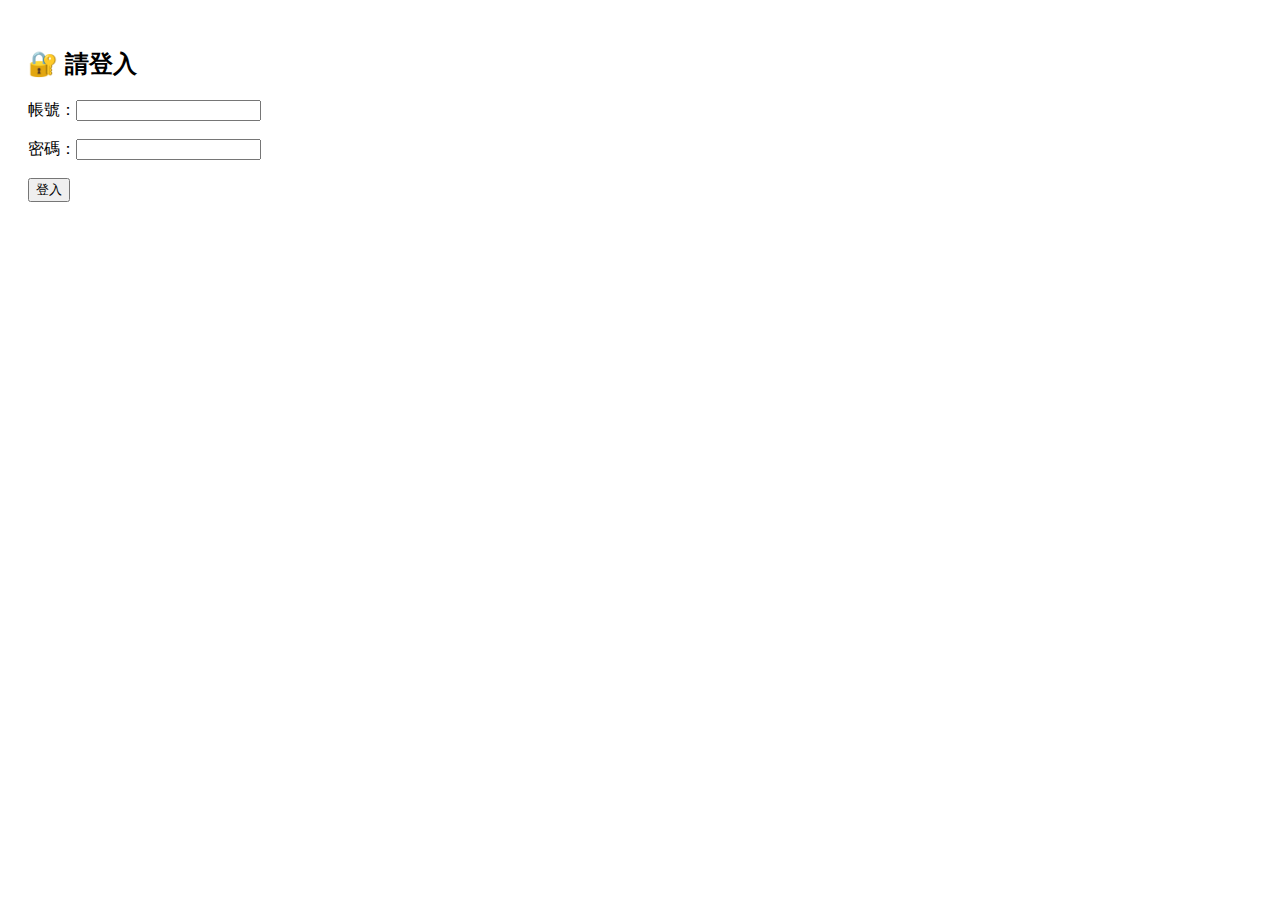
<file: restaurant/templates/restaurant/login.html>
<!DOCTYPE html>
<html lang="zh-Hant">
<head>
  <meta charset="UTF-8">
  <title>登入</title>
  <script src="https://code.jquery.com/jquery-3.6.0.min.js"></script>
  <style>
    body { font-family: sans-serif; padding: 20px; }
    #error-message { color: red; margin-top: 10px; }
  </style>
</head>
<body>
  <h2>🔐 請登入</h2>
  <form id="login-form">
    <label>帳號：<input type="text" id="username" required></label><br><br>
    <label>密碼：<input type="password" id="password" required></label><br><br>
    <button type="submit">登入</button>
  </form>
  <div id="error-message"></div>
  <script>
    $('#login-form').submit(function (event) {
      event.preventDefault();
      const username = $('#username').val().trim();
      const password = $('#password').val().trim();
      if (!username || !password) {
        $('#error-message').text('請輸入帳號與密碼');
        return;
      }
      $.ajax({
        url: '/api/token/',
        method: 'POST',
        contentType: 'application/json',
        data: JSON.stringify({ username, password }),
        success: function (response) {
          // ✅ 儲存 token
          localStorage.setItem('token', response.access);
          
          // ✅ 解析並儲存過期時間
          try {
            const payloadBase64 = response.access.split('.')[1];
            const payloadJson = atob(payloadBase64);
            const payload = JSON.parse(payloadJson);
            const exp = payload.exp * 1000; // 轉換為毫秒
            localStorage.setItem('token_exp', exp);
          } catch (err) {
            console.error("JWT 解碼失敗", err);
          }
          
          // ✅ 導向主頁
          window.location.href = '/';
        },
        error: function (xhr) {
          let msg = '登入失敗，請檢查帳號密碼';
          try {
            const res = JSON.parse(xhr.responseText);
            if (res.detail) msg = res.detail;
          } catch (e) {}
          $('#error-message').text(msg);
        }
      });
    });
  </script>
</body>
</html>
</file>
